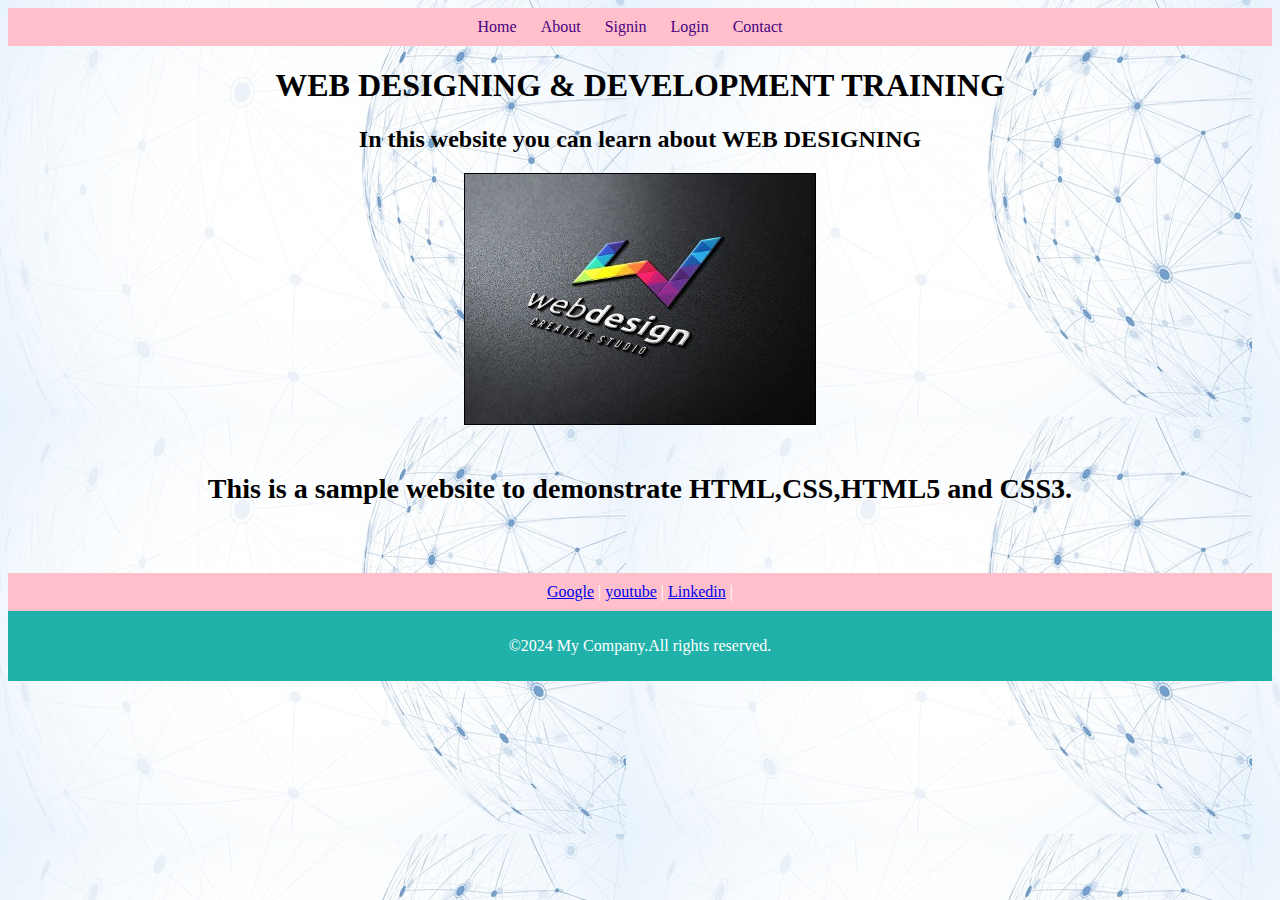
<file: index.html>
<html>
    <head>
        <title>MY WEBSITE</title>
        <link rel="stylesheet" href="Mystyles2.css"/>
        <body background="website1.jpeg"x></body>
            <body text="black"></body>
    </head>
    <body>
        <center>
            <nav>
                <ul>
                    <li><a href=".\Home.html">Home</a></li>
                    <li><a href=".\About.html">About</a></li>
                    <li><a href=".\Signin.html">Signin</a></li>
                    <li><a href=".\Exp12-LoginPage.html">Login</a></li>
                    <li><a href=".\Contact.html">Contact</a></li>
                </ul>
            </nav>
            <h1>WEB DESIGNING & DEVELOPMENT TRAINING</h1>
            <div>
                <h2>In this website you can learn about WEB DESIGNING<h2>
                    

                    <img border="1" src="LOGO (2).jpeg" alt="Image is not found" width="350" height="250"><br>
                    <section>
                        <h3>This is a sample website to demonstrate HTML,CSS,HTML5 and CSS3.</h3>
                    </section>
            </div>
            
            <nav>
                <a href="https://www.google.co.in/">Google</a> |
                <a href="https://www.youtube.com/">youtube</a> |
                <a href="https://in.linkedin.com/">Linkedin</a> |
            </nav> 
        </center>
        
        
        <footer>
            <p>&copy;2024 My Company.All rights reserved.</p>
        </footer>
    </body>
</html>
</file>
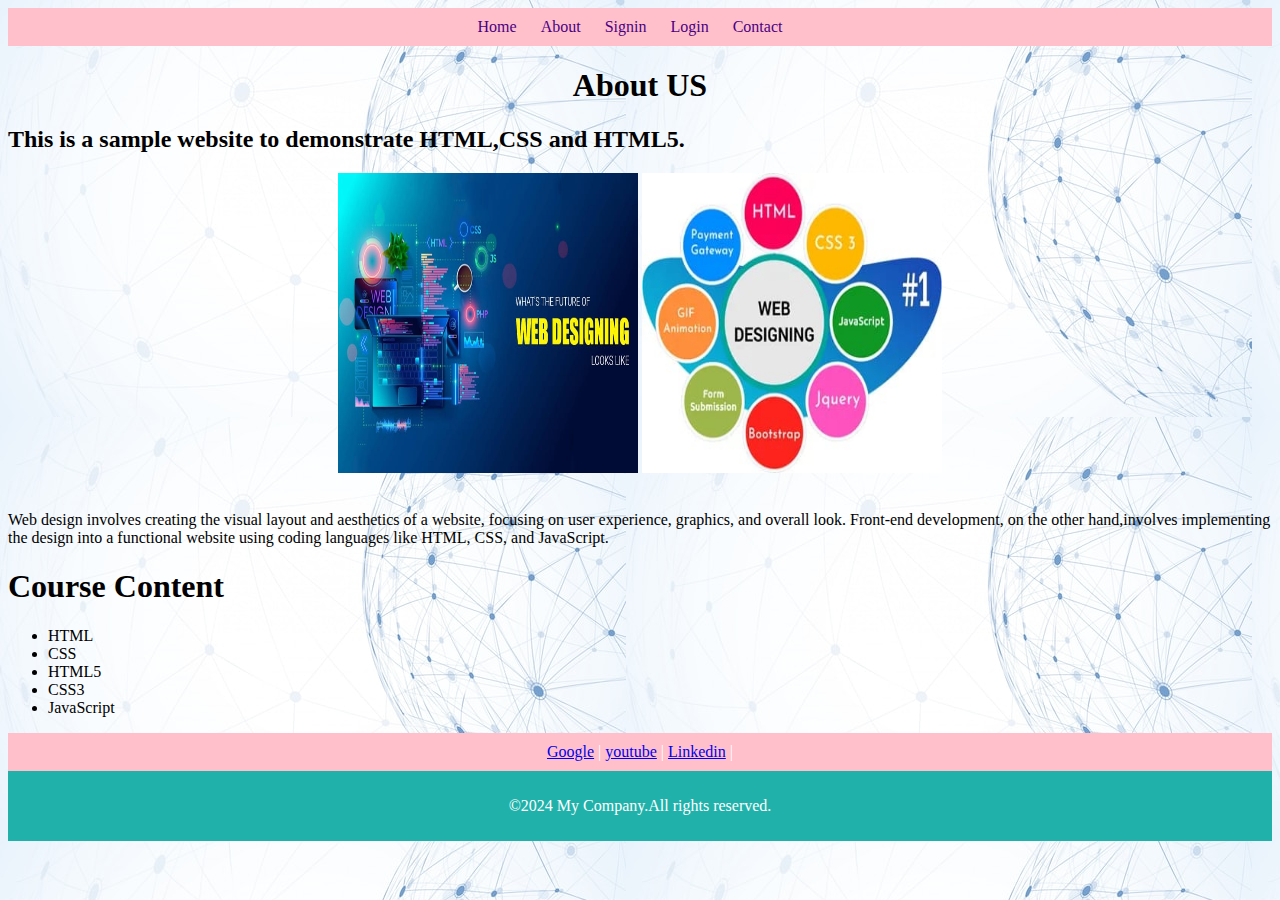
<file: About.html>
<html>
    <head>
        <title>About</title>
        <link rel="stylesheet" href="Mystyles2.css"/>
            <body background="website1.jpeg"></body>
            <body text="black"></body>
    </head>
    <body>
        <center>
            <nav>
                <ul>
                    <li><a href=".\Home.html">Home</a></li>
                    <li><a href=".\About.html">About</a></li>
                    <li><a href=".\Signin.html">Signin</a></li>
                    <li><a href=".\Exp12-LoginPage.html">Login</a></li>
                    <li><a href=".\Contact.html">Contact</a></li>
                </ul>
            </nav>
            <h1> About US</h1>
        </center>
        
        <h2>This is a sample website to demonstrate HTML,CSS and HTML5.</h2>
        <center>
            <img border="0" src="web.jpeg" alt="Image is not found" width="300" height="300">
            
            <img border="0" src="web1.jpeg" alt="Image is not found" width="300" height="300">
            
        </center><br>
        <p>Web design involves creating the visual layout and aesthetics of a website, focusing on user experience, graphics, and overall look.
            Front-end development, on the other hand,involves implementing the design
            into a functional website using coding languages like HTML, CSS, and JavaScript.</p>
        <h1>Course Content</h1>
                <ul>
                    <li>HTML</li>
                    <li>CSS</li>
                    <li>HTML5</li>
                    <li>CSS3</li>
                    <li>JavaScript</li>
                </ul>
        <center>
            <nav>
                <a href="https://www.google.co.in/">Google</a> |
                <a href="https://www.youtube.com/">youtube</a> |
                <a href="https://in.linkedin.com/">Linkedin</a> |
            </nav> 
        </center>
        <footer>
            <p>&copy;2024 My Company.All rights reserved.</p>
        </footer>
    </body>
</html>
</file>
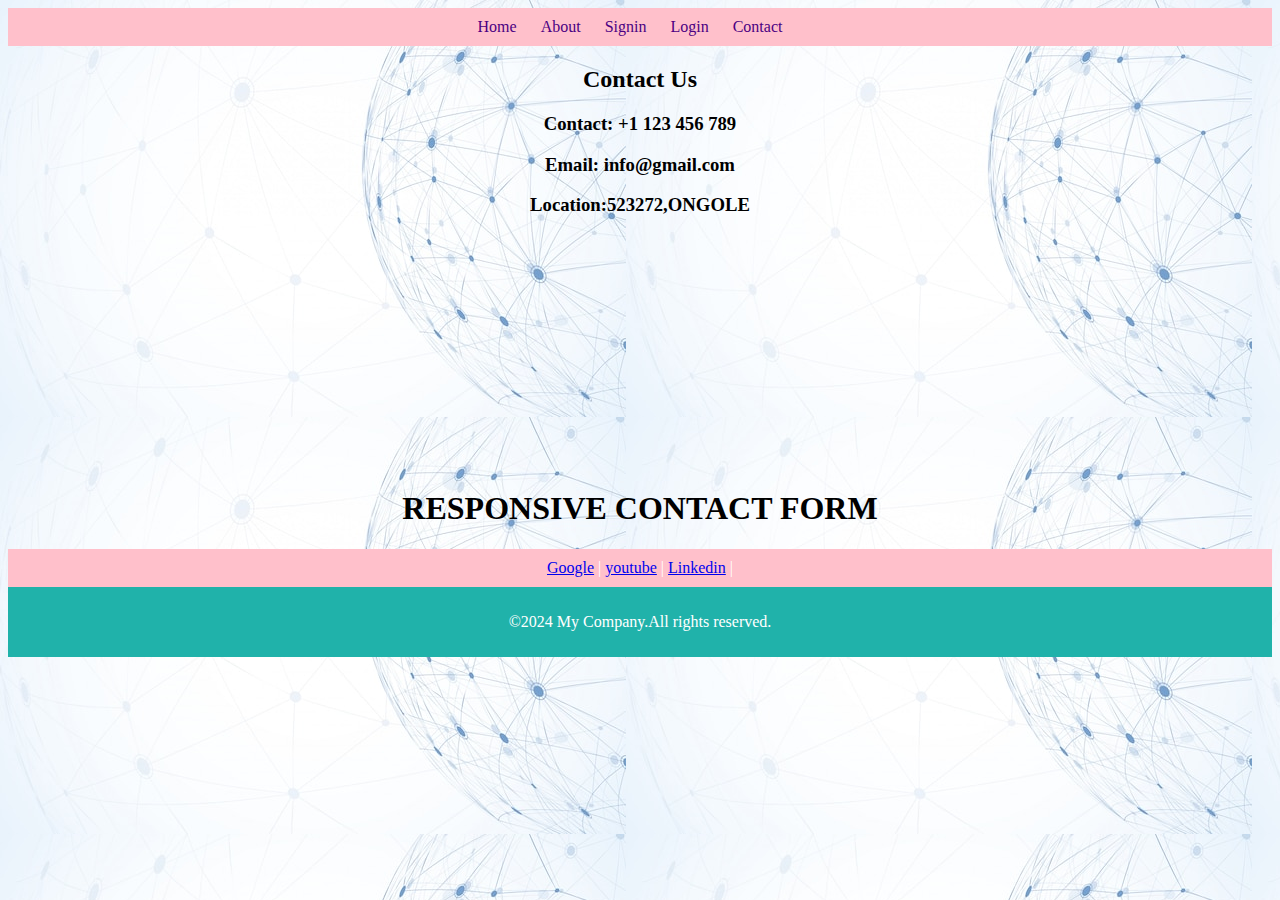
<file: Contact.html>
<html>
    <head>
        <title>Contact</title>
        <link rel="stylesheet" href="Mystyles2.css"/>
        <body background="website1.jpeg"></body>
            <body text="black"></body>
    </head>
    <body>
        <center>
            <nav>
                <ul>
                    <li><a href=".\Home.html">Home</a></li>
                    <li><a href=".\About.html">About</a></li>
                    <li><a href=".\Signin.html">Signin</a></li>
                    <li><a href=".\Exp12-LoginPage.html">Login</a></li>
                    <li><a href=".\Contact.html">Contact</a></li>
                </ul>
            </nav>
            <h2>Contact Us</h2>
            <h3> Contact: +1 123 456 789</h3>
            <h3>Email: info@gmail.com</h3>
            <h3>Location:523272,ONGOLE</h3>
        </center><br>
        
        <br><br><br><br><br><br><br>
        <br><br><br><br><br>
        <center>
            <h1>RESPONSIVE CONTACT FORM</h1>
            <nav>
                <a href="https://www.google.co.in/">Google</a> |
                <a href="https://www.youtube.com/">youtube</a> |
                <a href="https://in.linkedin.com/">Linkedin</a> |
            </nav> 
        </center>
        <footer>
            <p>&copy;2024 My Company.All rights reserved.</p>
        </footer>
    </body>
</html>
</file>
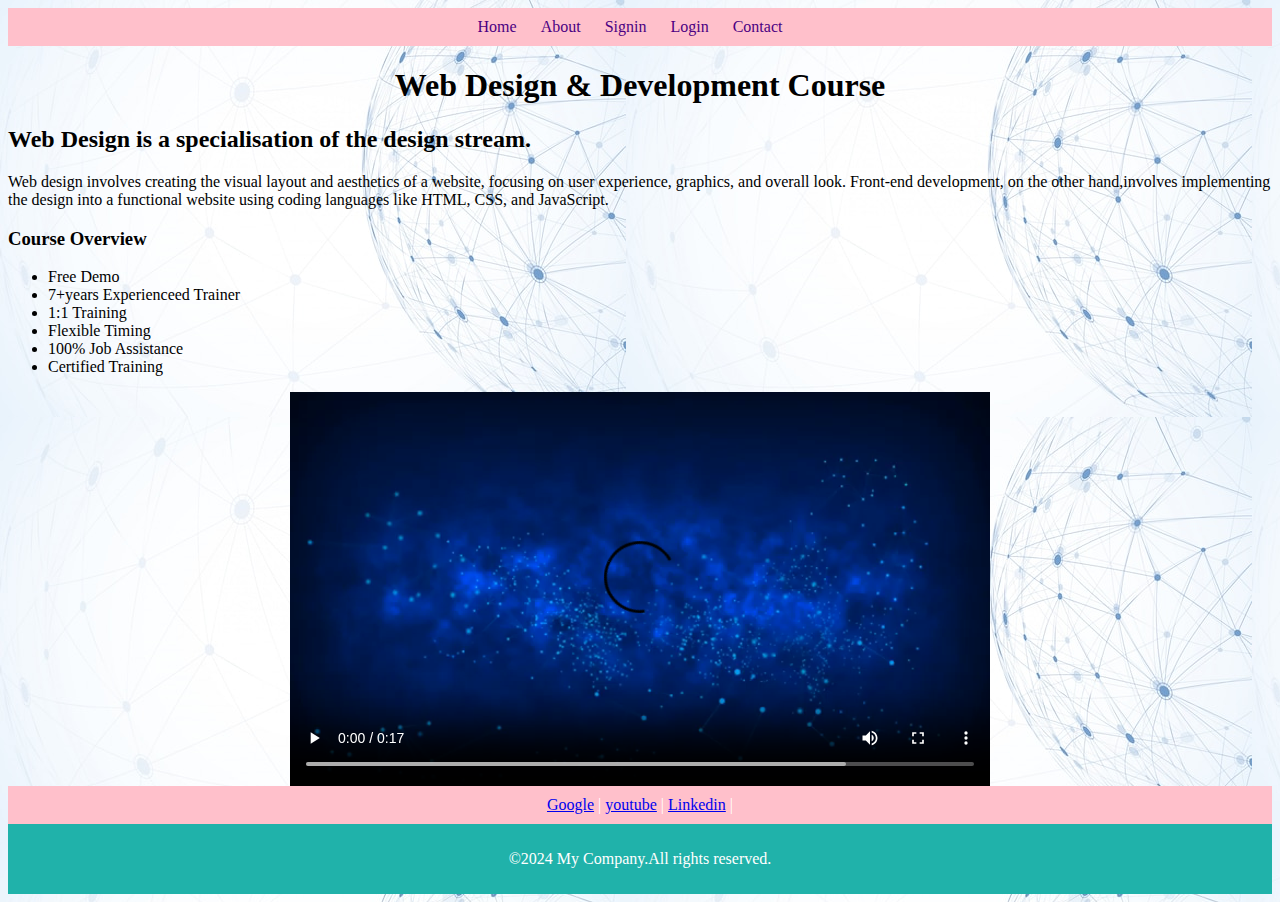
<file: Home.html>
<html>
    <head>
        <title>Home</title>
        <link rel="stylesheet" href="Mystyles2.css"/>
        <body background="website1.jpeg"></body>
            <body text="black"></body>
    </head>
    <body>
        <center>
            <nav>
                <ul>
                    <li><a href=".\Home.html">Home</a></li>
                    <li><a href=".\About.html">About</a></li>
                    <li><a href=".\Signin.html">Signin</a></li>
                    <li><a href=".\Exp12-LoginPage.html">Login</a></li>
                    <li><a href=".\Contact.html">Contact</a></li>
                </ul>
            </nav>
            <h1>Web Design & Development Course</h1>
        </center>
        <h2>Web Design is a specialisation of the design stream.</h2>
        <p>Web design involves creating the visual layout and aesthetics of a website, focusing on user experience, graphics, and overall look.
            Front-end development, on the other hand,involves implementing the design
            into a functional website using coding languages like HTML, CSS, and JavaScript.</p>
            
         <h3> Course Overview</h3>   
        <ul>
            <li>Free Demo</li>
            <li>7+years Experienceed Trainer</li>
            <li>1:1 Training</li>
            <li>Flexible Timing</li>
            <li>100% Job Assistance</li>
            <li>Certified Training</li>
        </ul>    

        <center>
            <video  width="700" controls>
                <source src="Website.mp4" type="video/mp4">
                your browser not support
            </video>
            <br>
            <nav>
                <a href="https://www.google.co.in/">Google</a> |
                <a href="https://www.youtube.com/">youtube</a> |
                <a href="https://in.linkedin.com/">Linkedin</a> |
            </nav> 
        </center>
        <footer>
            <p>&copy;2024 My Company.All rights reserved.</p>
        </footer>
    </body>
</html>
</file>
<file: Mystyles2.css>
nav{
    background-color:pink;
    color:white;
    padding: 10px;
}
body{
    color: black;
}
nav ul{
    list-style-type: none;
    margin: 0;
    padding: 0;
}
nav ul li{
    display: inline;
    margin-right: 20px;
}
nav ul li a {
    color: indigo;
    text-decoration: none;
}
nav ul li a:hover{
    text-decoration: underline;
}
section{
    padding: 20px;
}
button{
    background-color: greenyellow;
}
footer{
    background-color: lightseagreen;
    color: #fff;
    text-align: center;
    padding: 10px 0;
}
</file>
